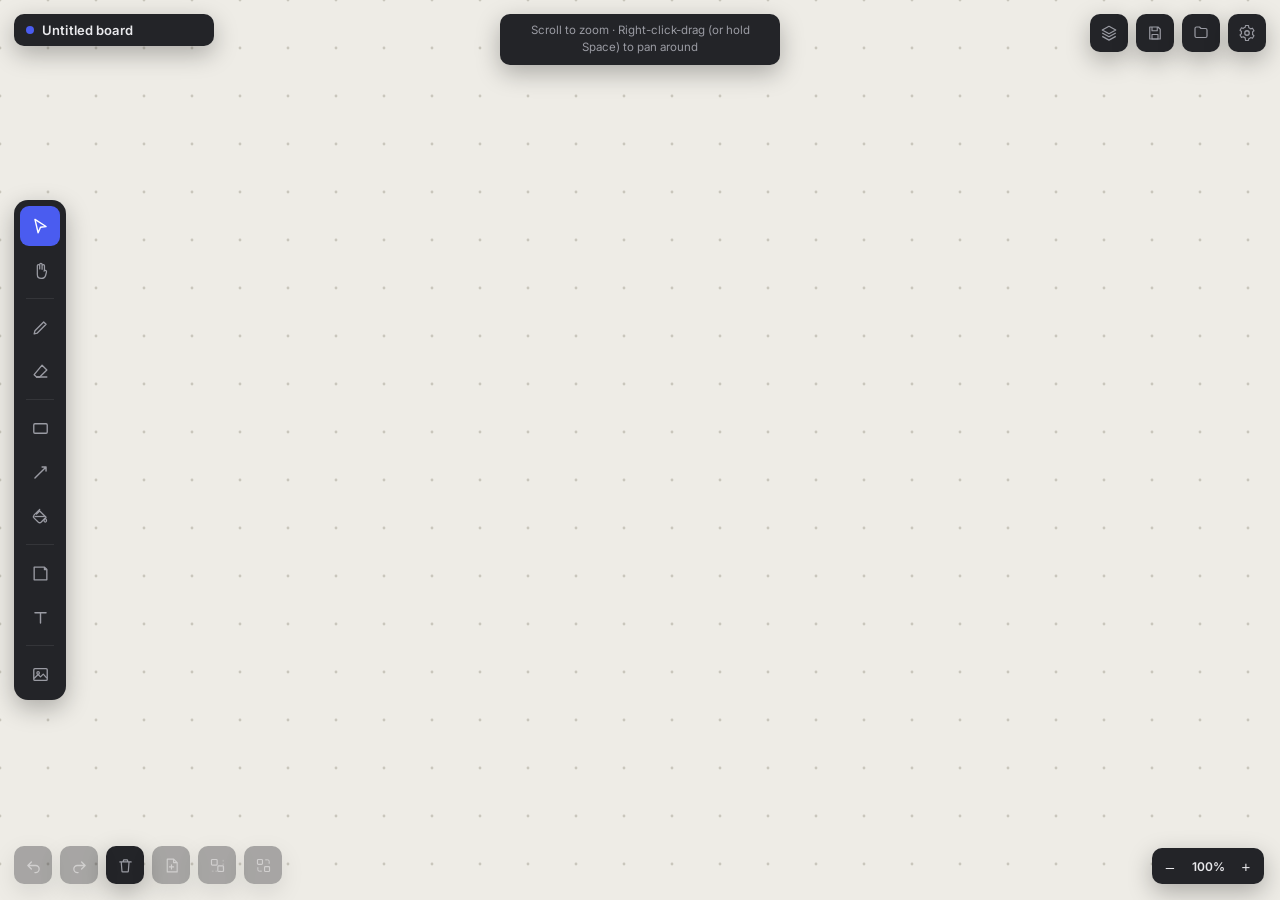
<file: index.html>
<!DOCTYPE html>
<html lang="en">
<head>
<meta charset="UTF-8">
<meta name="viewport" content="width=device-width, initial-scale=1.0">
<title>Bliteboard - Untitled board</title>
<link rel="preconnect" href="https://fonts.googleapis.com">
<link rel="preconnect" href="https://fonts.gstatic.com" crossorigin>
<link href="https://fonts.googleapis.com/css2?family=Inter:wght@400;500;600;700&display=swap" rel="stylesheet">
<link rel="stylesheet" href="style.css?v=20261016a">
</head>
<body>

<canvas id="board"></canvas>

<div class="brand"><span class="dot"></span><input type="text" id="boardNameInput" class="board-name-input" value="Untitled board" spellcheck="false" title="Click to rename this board"></div>

<div class="hint" id="hint">Scroll to zoom · Right-click-drag (or hold Space) to pan around</div>

<button class="settings-btn layers-btn" id="layersBtn" title="Layers">
  <svg viewBox="0 0 24 24" fill="none"><path d="M12 3l9 5-9 5-9-5 9-5Z" stroke="currentColor" stroke-width="1.6" stroke-linejoin="round"/><path d="M3 12l9 5 9-5" stroke="currentColor" stroke-width="1.6" stroke-linejoin="round"/><path d="M3 16.5l9 5 9-5" stroke="currentColor" stroke-width="1.6" stroke-linejoin="round"/></svg>
</button>
<div class="settings-panel layers-panel" id="layersPanel">
  <button class="layer-add-btn" id="addLayerBtn">+ Add layer</button>
  <div id="layersList" class="layers-list"></div>
</div>

<button class="settings-btn boards-btn" id="boardsBtn" title="Saved boards">
  <svg viewBox="0 0 24 24" fill="none"><path d="M5 4h11l3 3v13H5V4Z" stroke="currentColor" stroke-width="1.6" stroke-linejoin="round"/><path d="M8 4v5h7V4" stroke="currentColor" stroke-width="1.5" stroke-linejoin="round"/><path d="M8 14h8v6H8v-6Z" stroke="currentColor" stroke-width="1.5" stroke-linejoin="round"/></svg>
</button>
<div class="settings-panel boards-panel" id="boardsPanel">
  <button class="board-save-btn" id="newBoardBtn" title="Start a fresh, empty board">＋ New board</button>
  <button class="board-save-btn" id="saveBoardBtn">Save current board…</button>
  <div class="board-io-row">
    <button class="board-io-btn" id="exportBoardBtn" title="Download the current board as a .json file">⬇ Download</button>
    <button class="board-io-btn" id="importBoardBtn" title="Load a board from a .json file">⬆ Upload</button>
  </div>
  <input type="file" id="importBoardFile" accept="application/json,.json" hidden>
  <div id="boardsList" class="boards-list"></div>
</div>

<button class="settings-btn shapes-btn" id="shapesBtn" title="Saved shapes">
  <svg viewBox="0 0 24 24" fill="none"><path d="M4 6a2 2 0 0 1 2-2h4l2 2h6a2 2 0 0 1 2 2v8a2 2 0 0 1-2 2H6a2 2 0 0 1-2-2V6Z" stroke="currentColor" stroke-width="1.6" stroke-linejoin="round"/></svg>
</button>
<div class="settings-panel shapes-panel" id="shapesPanel">
  <div id="shapesGrid" class="shapes-grid"></div>
</div>

<button class="settings-btn" id="settingsBtn" title="Grid settings">
  <svg viewBox="0 0 24 24" fill="none"><path d="M12 15a3 3 0 1 0 0-6 3 3 0 0 0 0 6Z" stroke="currentColor" stroke-width="1.7"/><path d="M19.4 13.5a7.6 7.6 0 0 0 0-3l1.9-1.5-2-3.4-2.3.9a7.5 7.5 0 0 0-2.6-1.5L14 2h-4l-.4 2.4a7.5 7.5 0 0 0-2.6 1.5l-2.3-.9-2 3.4L4.6 10a7.6 7.6 0 0 0 0 3l-1.9 1.5 2 3.4 2.3-.9c.75.65 1.63 1.16 2.6 1.5L10 22h4l.4-2.4c.97-.34 1.85-.85 2.6-1.5l2.3.9 2-3.4-1.9-1.6Z" stroke="currentColor" stroke-width="1.5" stroke-linejoin="round"/></svg>
</button>
<div class="settings-panel" id="settingsPanel">
  <div class="style-row">
    <label>Background</label>
    <div class="segmented" id="bgModeToggle">
      <button class="seg-btn" data-value="light">Light</button>
      <button class="seg-btn" data-value="dark">Dark</button>
      <button class="seg-btn" data-value="custom">Custom</button>
    </div>
  </div>
  <div class="style-row">
    <label>Background color</label>
    <input type="color" id="bgColorInput" title="Pick any background color">
  </div>
  <div class="style-row">
    <label>Grid style</label>
    <div class="segmented" id="gridStyleToggle">
      <button class="seg-btn" data-value="dots">Dots</button>
      <button class="seg-btn" data-value="lines">Lines</button>
      <button class="seg-btn" data-value="none">None</button>
    </div>
  </div>
  <div class="style-row">
    <label>Grid color</label>
    <input type="color" id="gridColorInput">
  </div>
</div>

<div class="toolbar" id="toolbar">
  <button class="tool-btn" data-tool="select" title="Select">
    <span class="kbd">Select (V)</span>
    <svg viewBox="0 0 24 24" fill="none"><path d="M5 3L19 12L12 13L9 20L5 3Z" stroke="currentColor" stroke-width="1.8" stroke-linejoin="round"/></svg>
  </button>
  <button class="tool-btn" data-tool="pan" title="Pan">
    <span class="kbd">Pan (H / Space / Right-click)</span>
    <svg viewBox="0 0 24 24" fill="none"><path d="M8 11V6a1.5 1.5 0 0 1 3 0v4M11 10V4.5a1.5 1.5 0 0 1 3 0V10m0 .5V6a1.5 1.5 0 0 1 3 0v6m-9-1v6c0 3 2 5 5 5s5-2 5.5-4l1-4c.3-1.2-.5-2.3-1.5-2.3-.7 0-1.3.4-1.5 1" stroke="currentColor" stroke-width="1.6" stroke-linecap="round" stroke-linejoin="round"/></svg>
  </button>
  <div class="tool-sep"></div>
  <button class="tool-btn" data-tool="pen" title="Pen">
    <span class="kbd">Pen (P)</span>
    <svg viewBox="0 0 24 24" fill="none"><path d="M4 20l1-4L16 5l3 3L8 19l-4 1Z" stroke="currentColor" stroke-width="1.7" stroke-linejoin="round"/></svg>
  </button>
  <button class="tool-btn" data-tool="eraser" title="Eraser">
    <span class="kbd">Eraser (E)</span>
    <svg viewBox="0 0 24 24" fill="none"><path d="M14 4l6 6-9 9H7l-3-3 10-12Z" stroke="currentColor" stroke-width="1.7" stroke-linejoin="round"/><path d="M7 19h13" stroke="currentColor" stroke-width="1.7" stroke-linecap="round"/></svg>
  </button>
  <div class="tool-sep"></div>
  <button class="tool-btn" id="shapeToolBtn" data-group="shapes" title="Shapes">
    <span class="kbd">Shapes (R / O) — click to choose</span>
    <svg viewBox="0 0 24 24" fill="none" id="shapeToolIcon"></svg>
  </button>
  <button class="tool-btn" data-tool="line" title="Line / Arrow">
    <span class="kbd">Line (L)</span>
    <svg viewBox="0 0 24 24" fill="none"><path d="M5 19L19 5M19 5h-5M19 5v5" stroke="currentColor" stroke-width="1.8" stroke-linecap="round" stroke-linejoin="round"/></svg>
  </button>
  <button class="tool-btn" data-tool="fill" title="Fill">
    <span class="kbd">Fill (F) — select a shape or group first</span>
    <svg viewBox="0 0 24 24" fill="none"><path d="M11 3 4 10a3 3 0 0 0 0 4l5 5a3 3 0 0 0 4 0l6-6-8-8-4 4Z" stroke="currentColor" stroke-width="1.6" stroke-linejoin="round"/><path d="M4.5 12h13" stroke="currentColor" stroke-width="1.6"/><path d="M18 14c1 1.3 1.6 2.2 1.6 3.1 0 1-.7 1.9-1.6 1.9s-1.6-.9-1.6-1.9c0-.9.6-1.8 1.6-3.1Z" stroke="currentColor" stroke-width="1.6" stroke-linejoin="round"/></svg>
  </button>
  <div class="tool-sep"></div>
  <button class="tool-btn" data-tool="sticky" title="Sticky note">
    <span class="kbd">Sticky note (N)</span>
    <svg viewBox="0 0 24 24" fill="none"><path d="M4 4h13l3 3v13H4V4Z" stroke="currentColor" stroke-width="1.7" stroke-linejoin="round"/><path d="M17 4v3h3" stroke="currentColor" stroke-width="1.7" stroke-linejoin="round"/></svg>
  </button>
  <button class="tool-btn" data-tool="text" title="Text">
    <span class="kbd">Text (T)</span>
    <svg viewBox="0 0 24 24" fill="none"><path d="M5 6h14M12 6v13" stroke="currentColor" stroke-width="1.8" stroke-linecap="round"/></svg>
  </button>
  <div class="tool-sep"></div>
  <button class="tool-btn" id="imageToolBtn" title="Insert reference image">
    <span class="kbd">Insert image</span>
    <svg viewBox="0 0 24 24" fill="none"><rect x="3.5" y="4.5" width="17" height="15" rx="1.5" stroke="currentColor" stroke-width="1.7"/><circle cx="9" cy="10" r="1.6" stroke="currentColor" stroke-width="1.5"/><path d="M4.5 16.5 9 12l3 3 3.5-3.5L19.5 16" stroke="currentColor" stroke-width="1.6" stroke-linecap="round" stroke-linejoin="round"/></svg>
  </button>
</div>
<input type="file" id="imageFileInput" accept="image/*" hidden>

<div class="style-panel" id="stylePanel">
  <div class="panel-head" id="panelTitle">Properties</div>

  <!-- Each .panel-section hides itself automatically when none of its rows apply.
       To add a new control: put a .style-row (give it an id) inside the right
       section, then show/hide it with setDisplay('yourRowId', ...) in refreshStylePanel(). -->
  <div class="panel-section" data-section="appearance">
    <div class="section-label">Appearance</div>
    <div class="style-row" id="colorRow">
      <label>Color</label>
      <div class="swatches" id="swatches"></div>
      <input type="color" id="customColor" value="#232428">
    </div>
    <div class="style-row" id="thicknessRow">
      <label>Thickness</label>
      <input type="range" id="thicknessSlider" min="0.5" max="40" step="0.5" value="1.5">
      <input type="number" id="thicknessInput" min="0.5" max="40" step="0.5" value="1.5">
      <div class="thickness-preview" id="thicknessPreview"><div class="dot"></div></div>
    </div>
  </div>

  <div class="panel-section" data-section="text">
    <div class="section-label">Text</div>
    <div class="style-row" id="fontSizeRow">
      <label>Font size</label>
      <input type="range" id="fontSizeSlider" min="8" max="150" step="1" value="20">
      <input type="number" id="fontSizeInput" class="num-input" min="8" max="300" step="1" value="20" title="Type an exact size">
    </div>
  </div>

  <div class="panel-section" data-section="stroke">
    <div class="section-label">Line &amp; outline</div>
    <div class="style-row" id="lineStyleRow">
      <label>Ends</label>
      <div class="segmented" id="lineStyleToggle">
        <button class="seg-btn" data-value="plain">Line</button>
        <button class="seg-btn" data-value="arrow">Arrow</button>
      </div>
    </div>
    <div class="style-row" id="dashRow">
      <label>Pattern</label>
      <div class="segmented" id="dashToggle">
        <button class="seg-btn" data-value="solid">Solid</button>
        <button class="seg-btn" data-value="dashed">Dashed</button>
        <button class="seg-btn" data-value="dotted">Dotted</button>
      </div>
    </div>
    <div class="style-row" id="dashSizeRow">
      <label>Dash size</label>
      <input type="range" id="dashSizeSlider" min="0.3" max="4" step="0.1" value="1" title="Length of each dash">
    </div>
    <div class="style-row" id="dashGapRow">
      <label>Spacing</label>
      <input type="range" id="dashGapSlider" min="0.3" max="4" step="0.1" value="1" title="Space between dashes / dots">
    </div>
  </div>

  <div class="panel-section" data-section="shape">
    <div class="section-label">Shape</div>
    <div class="style-row" id="radiusRow">
      <label>Corners</label>
      <input type="range" id="radiusSlider" min="0" max="60" step="1" value="0">
    </div>
    <div class="style-row" id="labelSizeRow">
      <label>Text size</label>
      <input type="range" id="labelSizeSlider" min="8" max="72" step="1" value="14" title="Size of the text inside the shape">
      <input type="number" id="labelSizeVal" class="num-input" min="8" max="200" step="1" value="14" title="Type an exact size">
    </div>
    <div class="style-row" id="fillRow">
      <label>Fill</label>
      <input type="color" id="fillColorInput" value="#4a5cf0" title="Color inside the shape">
      <button class="seg-btn" id="fillNoneBtn" title="Remove the fill">None</button>
      <input type="range" id="fillOpacitySlider" min="0.05" max="1" step="0.05" value="0.6" title="Fill transparency">
    </div>
  </div>

  <div class="panel-section" data-section="arrange">
    <div class="section-label">Arrange</div>
    <div class="style-row" id="arrangeRow">
      <div class="seg" id="arrangeBtns">
        <button class="seg-btn" data-arrange="back" title="Send to back (Ctrl+[)">To back</button>
        <button class="seg-btn" data-arrange="backward" title="Send backward ([)">Back</button>
        <button class="seg-btn" data-arrange="forward" title="Bring forward (])">Forward</button>
        <button class="seg-btn" data-arrange="front" title="Bring to front (Ctrl+])">To front</button>
      </div>
    </div>
  </div>

  <div class="panel-section" data-section="image">
    <div class="section-label">Image</div>
    <div class="style-row" id="opacityRow">
      <label>Opacity</label>
      <input type="range" id="opacitySlider" min="0.1" max="1" step="0.05" value="0.6">
    </div>
    <div class="style-row" id="lockRow">
      <button class="seg-btn" id="lockToggleBtn">🔒 Lock image</button>
    </div>
  </div>
</div>

<div class="actions">
  <button class="action-btn" id="undoBtn" title="Undo (Ctrl+Z)">
    <svg viewBox="0 0 24 24" fill="none"><path d="M9 7L4 12l5 5M4 12h11a5 5 0 0 1 0 10h-1" stroke="currentColor" stroke-width="1.8" stroke-linecap="round" stroke-linejoin="round"/></svg>
  </button>
  <button class="action-btn" id="redoBtn" title="Redo (Ctrl+Shift+Z)">
    <svg viewBox="0 0 24 24" fill="none"><path d="M15 7l5 5-5 5M20 12H9a5 5 0 0 0 0 10h1" stroke="currentColor" stroke-width="1.8" stroke-linecap="round" stroke-linejoin="round"/></svg>
  </button>
  <button class="action-btn" id="clearBtn" title="Clear board">
    <svg viewBox="0 0 24 24" fill="none"><path d="M4 7h16M9 7V5a1 1 0 0 1 1-1h4a1 1 0 0 1 1 1v2m2 0-1 13a1 1 0 0 1-1 1H8a1 1 0 0 1-1-1L6 7" stroke="currentColor" stroke-width="1.7" stroke-linecap="round" stroke-linejoin="round"/></svg>
  </button>
  <button class="action-btn" id="saveShapeBtn" title="Save selection as a reusable shape">
    <svg viewBox="0 0 24 24" fill="none"><path d="M6 3h9l5 5v13H6V3Z" stroke="currentColor" stroke-width="1.6" stroke-linejoin="round"/><path d="M15 3v5h5" stroke="currentColor" stroke-width="1.6" stroke-linejoin="round"/><path d="M12 11v6M9 14h6" stroke="currentColor" stroke-width="1.6" stroke-linecap="round"/></svg>
  </button>
  <button class="action-btn" id="groupBtn" title="Group selection (Ctrl+G)">
    <svg viewBox="0 0 24 24" fill="none"><rect x="3.5" y="3.5" width="8" height="8" rx="1.2" stroke="currentColor" stroke-width="1.6"/><rect x="12.5" y="12.5" width="8" height="8" rx="1.2" stroke="currentColor" stroke-width="1.6"/><path d="M4 20h16M20 4v16M4 4v0M20 20v0" stroke="currentColor" stroke-width="1.3" stroke-dasharray="2.5 2.5" opacity="0.6"/></svg>
  </button>
  <button class="action-btn" id="ungroupBtn" title="Ungroup selection (Ctrl+Shift+G)">
    <svg viewBox="0 0 24 24" fill="none"><rect x="3.5" y="3.5" width="7" height="7" rx="1.2" stroke="currentColor" stroke-width="1.6"/><rect x="13.5" y="13.5" width="7" height="7" rx="1.2" stroke="currentColor" stroke-width="1.6"/><path d="M4 15v3a2 2 0 0 0 2 2h3M20 9V6a2 2 0 0 0-2-2h-3" stroke="currentColor" stroke-width="1.4" stroke-linecap="round"/></svg>
  </button>
</div>

<div class="zoom-ctrl">
  <button id="zoomOut">–</button>
  <span class="zoom-pct" id="zoomPct" title="Reset to 100%">100%</span>
  <button id="zoomIn">+</button>
</div>

<script src="stdshapes.js?v=20261016a"></script>
<script src="shapes.js?v=20261016a"></script>
<script src="boards.js?v=20261016a"></script>
<script src="layers.js?v=20261016a"></script>
<script src="script.js?v=20261016a"></script>
</body>
</html>
</file>
<file: style.css>
:root{
    --bg: #eeece6;
    --dot: #c9c6bc;
    --panel: #232428;
    --panel-text: #e9e9ec;
    --panel-text-dim: #9a9ba3;
    --panel-hover: #34353b;
    --panel-active: #4a5cf0;
    --accent: #4a5cf0;
    --accent-contrast: #ffffff;
    --border: rgba(255,255,255,0.08);
    --sticky-yellow: #fde68a;
    --sticky-pink: #fbcfe8;
    --sticky-blue: #bfdbfe;
    --sticky-green: #bbf7d0;
    --danger: #e5484d;
    --shadow: 0 8px 24px rgba(0,0,0,0.28);
  }
  /* --bg and --dot are set by the app itself (Settings -> Background), so the
     board no longer changes with the computer's light/dark mode. These two are
     just the first-paint defaults before that runs. */

  *{ box-sizing: border-box; }
  html, body{
    margin:0; padding:0; width:100%; height:100%; overflow:hidden;
    font-family:'Inter', -apple-system, BlinkMacSystemFont, "Segoe UI", sans-serif;
    background: var(--bg);
    -webkit-user-select:none; user-select:none;
  }
  #board{
    position:absolute; inset:0; width:100%; height:100%; display:block; touch-action:none;
    cursor: default;
  }
  #board.tool-pan{ cursor: grab; }
  #board.tool-pan.panning{ cursor: grabbing; }
  #board.tool-pen, #board.tool-eraser{ cursor: crosshair; }
  #board.tool-rect, #board.tool-ellipse, #board.tool-shape, #board.tool-line{ cursor: crosshair; }
  #board.tool-sticky, #board.tool-text{ cursor: copy; }

  /* Top-left brand / title */
  .brand{
    position:fixed; top:14px; left:14px; z-index:5;
    display:flex; align-items:center; gap:8px;
    padding:8px 12px; border-radius:10px;
    background: var(--panel); color: var(--panel-text);
    box-shadow: var(--shadow);
    font-size:13px; font-weight:600; letter-spacing:0.01em;
  }
  .brand .dot{ width:8px; height:8px; border-radius:50%; background: var(--accent); }
  .board-name-input{
    background:transparent; border:none; outline:none; color:inherit;
    font:inherit; font-weight:600; font-size:13px; letter-spacing:0.01em;
    padding:3px 5px; margin:-3px -5px; border-radius:6px; cursor:text;
    width:170px;
  }
  .board-name-input:hover{ background: rgba(255,255,255,0.08); }
  .board-name-input:focus{ background: rgba(255,255,255,0.14); cursor:text; }

  /* Left toolbar */
  .toolbar{
    position:fixed; top:50%; left:14px; transform:translateY(-50%);
    z-index:5; display:flex; flex-direction:column; gap:4px;
    background: var(--panel); padding:6px; border-radius:14px;
    box-shadow: var(--shadow);
  }
  .tool-btn{
    width:40px; height:40px; border-radius:9px; border:none;
    background:transparent; color: var(--panel-text-dim);
    display:flex; align-items:center; justify-content:center;
    cursor:pointer; position:relative; transition: background .12s, color .12s;
  }
  .tool-btn:hover{ background: var(--panel-hover); color: var(--panel-text); }
  .tool-btn.active{ background: var(--panel-active); color: var(--accent-contrast); }
  .tool-btn svg{ width:19px; height:19px; }
  .tool-sep{ height:1px; background: var(--border); margin:4px 6px; }

  .tool-btn .kbd{
    position:absolute; left:48px; top:50%; transform:translateY(-50%);
    background:#111214; color:#fff; font-size:11px; padding:5px 8px;
    border-radius:6px; white-space:nowrap; opacity:0; pointer-events:none;
    transition:opacity .1s; box-shadow: var(--shadow);
  }
  .tool-btn:hover .kbd{ opacity:1; }

  /* Properties panel (docked right, under the top-right buttons). Sections
     hide themselves when empty; the panel scrolls if it ever grows tall, so
     new controls can simply be added as more rows. */
  .style-panel{
    position:fixed; top:64px; right:14px; z-index:5; display:none;
    flex-direction:column; gap:12px; width:276px;
    max-height:calc(100vh - 64px - 76px); overflow-y:auto; overscroll-behavior:contain;
    background: var(--panel); color: var(--panel-text);
    padding:12px 14px 14px; border-radius:12px; box-shadow: var(--shadow);
    font-size:12px; scrollbar-width:thin;
  }
  .style-panel.show{ display:flex; }
  .panel-head{
    font-size:13px; font-weight:600; letter-spacing:0.01em;
    padding-bottom:2px;
  }
  .panel-section{
    display:flex; flex-direction:column; gap:8px;
    padding-top:10px; border-top:1px solid var(--border);
  }
  .panel-head + .panel-section{ border-top:none; padding-top:0; }
  .section-label{
    font-size:10px; font-weight:600; letter-spacing:0.08em; text-transform:uppercase;
    color: var(--panel-text-dim); opacity:0.75;
  }
  .style-row{ display:flex; align-items:center; gap:8px; }
  .style-row label{ color: var(--panel-text-dim); font-weight:500; }
  .style-panel .style-row{ min-height:28px; }
  .style-panel .style-row > label{ width:62px; flex:none; }
  .style-panel .style-row > input[type="range"]{ flex:1; min-width:0; width:auto; }
  .style-panel .seg-btn{ padding:6px 9px; }
  .style-panel #lockRow .seg-btn{ width:100%; padding:8px 12px; }
  .style-panel .swatches{ flex-wrap:wrap; flex:1; }
  .swatches{ display:flex; gap:6px; }
  .swatch{
    width:20px; height:20px; border-radius:50%; cursor:pointer;
    border:2px solid transparent; box-shadow: inset 0 0 0 1px rgba(0,0,0,0.15);
  }
  .swatch.selected{ border-color: #fff; box-shadow: 0 0 0 2px var(--accent); }
  input[type="range"]{
    -webkit-appearance:none; width:100px; height:4px; border-radius:2px;
    background: #45464d; outline:none;
  }
  input[type="range"]::-webkit-slider-thumb{
    -webkit-appearance:none; width:16px; height:16px; border-radius:50%;
    background:#fff; cursor:pointer; box-shadow: 0 1px 3px rgba(0,0,0,0.4);
  }
  .thickness-preview{
    width:28px; height:28px; border-radius:6px; background:#2e2f35;
    display:flex; align-items:center; justify-content:center;
  }
  .thickness-preview .dot{ border-radius:50%; background: currentColor; }
  input[type="number"]{
    width:42px; background:#2e2f35; color: var(--panel-text); border:1px solid var(--border);
    border-radius:6px; padding:4px 5px; font-size:12px; text-align:center;
    -moz-appearance:textfield;
  }
  input[type="number"]::-webkit-inner-spin-button,
  input[type="number"]::-webkit-outer-spin-button{
    -webkit-appearance:none; margin:0;
  }
  input[type="color"]{
    width:26px; height:26px; border:none; border-radius:50%; padding:0; cursor:pointer;
    background:none;
  }
  input[type="color"]::-webkit-color-swatch-wrapper{ padding:0; border-radius:50%; }
  input[type="color"]::-webkit-color-swatch{ border:2px solid rgba(255,255,255,0.4); border-radius:50%; }

  /* Bottom-right zoom control */
  .zoom-ctrl{
    position:fixed; bottom:16px; right:16px; z-index:5;
    display:flex; align-items:center; gap:2px;
    background: var(--panel); color: var(--panel-text);
    border-radius:10px; box-shadow: var(--shadow); padding:4px;
    font-size:12px; font-weight:600;
  }
  .zoom-ctrl button{
    width:28px; height:28px; border:none; background:transparent; color:inherit;
    border-radius:7px; cursor:pointer; font-size:15px; display:flex; align-items:center; justify-content:center;
  }
  .zoom-ctrl button:hover{ background: var(--panel-hover); }
  .zoom-pct{ min-width:44px; text-align:center; cursor:pointer; }

  /* Bottom-left action buttons */
  .actions{
    position:fixed; bottom:16px; left:14px; z-index:5;
    display:flex; gap:8px;
  }
  .action-btn{
    background: var(--panel); color: var(--panel-text-dim);
    border:none; border-radius:10px; box-shadow: var(--shadow);
    width:38px; height:38px; display:flex; align-items:center; justify-content:center;
    cursor:pointer;
  }
  .action-btn:hover{ color: var(--panel-text); background: var(--panel-hover); }
  .action-btn:disabled{ opacity:0.35; cursor:default; }
  .action-btn:disabled:hover{ background: var(--panel); color: var(--panel-text-dim); }
  .action-btn svg{ width:17px; height:17px; }

  .settings-btn{
    position:fixed; top:14px; right:14px; z-index:6;
    width:38px; height:38px; border-radius:10px; border:none;
    background: var(--panel); color: var(--panel-text-dim);
    display:flex; align-items:center; justify-content:center;
    cursor:pointer; box-shadow: var(--shadow);
  }
  .settings-btn:hover, .settings-btn.active{ color: var(--panel-text); background: var(--panel-hover); }
  .settings-btn svg{ width:18px; height:18px; }

  .settings-panel{
    position:fixed; top:58px; right:14px; z-index:6; display:none;
    flex-direction:column; gap:12px; min-width:200px;
    background: var(--panel); color: var(--panel-text);
    padding:14px; border-radius:12px; box-shadow: var(--shadow);
    font-size:12px;
  }
  .settings-panel.show{ display:flex; }
  .settings-panel .style-row{ justify-content:space-between; }
  .settings-panel label{ color: var(--panel-text-dim); font-weight:500; }
  .segmented{ display:flex; background:#2e2f35; border-radius:8px; padding:2px; }
  .seg-btn{
    border:none; background:transparent; color: var(--panel-text-dim);
    font-size:11.5px; font-weight:600; padding:6px 10px; border-radius:6px; cursor:pointer;
  }
  .seg-btn.active{ background: var(--accent); color:#fff; }

  .shapes-btn{ right:60px; }
  .shapes-panel{
    right:60px; width:212px; max-height:300px; overflow-y:auto;
  }
  .shapes-grid{
    display:grid; grid-template-columns: repeat(3, 1fr); gap:8px;
  }
  .shape-cell{
    position:relative; cursor:pointer; border-radius:8px; overflow:hidden;
    border:1px solid var(--border); line-height:0; transition: outline .1s;
    outline: 2px solid transparent;
  }
  .shape-cell:hover{ outline-color: var(--accent); }
  .shape-thumb{ display:block; width:100%; height:auto; }
  .shape-delete{
    position:absolute; top:3px; right:3px; width:16px; height:16px; border-radius:50%;
    background:rgba(0,0,0,0.6); color:#fff; border:none; font-size:11px; line-height:1;
    cursor:pointer; display:flex; align-items:center; justify-content:center; padding:0;
  }
  .shape-delete:hover{ background: var(--danger); }
  .shapes-empty{ color: var(--panel-text-dim); font-size:11.5px; line-height:1.5; padding:2px; }

  .boards-btn{ right:106px; }
  .boards-panel{
    right:106px; width:250px; max-height:340px; overflow-y:auto;
  }
  .board-save-btn{
    width:100%; padding:9px 10px; margin-bottom:10px; border:none; border-radius:8px;
    background: var(--accent); color:#fff; font-weight:600; font-size:12px; cursor:pointer;
  }
  .board-save-btn:hover{ filter:brightness(1.1); }
  .board-io-row{ display:flex; gap:6px; margin-bottom:10px; }
  .board-io-btn{
    flex:1; padding:7px 6px; border:1px solid var(--border); border-radius:8px;
    background:transparent; color: var(--panel-text); font-size:11.5px; font-weight:600;
    cursor:pointer;
  }
  .board-io-btn:hover{ background: var(--panel-hover); }
  .board-io-btn:disabled{ opacity:0.4; cursor:default; }
  .board-io-btn:disabled:hover{ background:transparent; }
  .boards-list{ display:flex; flex-direction:column; gap:6px; }
  .board-row{
    display:flex; align-items:center; gap:8px; padding:6px; border-radius:8px;
    cursor:pointer; border:1px solid var(--border);
  }
  .board-row:hover{ background: var(--panel-hover); }
  .board-thumb{ width:40px; height:40px; border-radius:6px; flex-shrink:0; }
  .board-name{
    flex:1; font-size:12px; font-weight:500; overflow:hidden;
    text-overflow:ellipsis; white-space:nowrap;
  }
  .board-actions{ display:flex; gap:2px; }
  .board-icon-btn{
    width:22px; height:22px; border:none; background:transparent; color: var(--panel-text-dim);
    cursor:pointer; display:flex; align-items:center; justify-content:center;
    border-radius:5px; font-size:13px;
  }
  .board-icon-btn:hover{ color: var(--panel-text); background: rgba(255,255,255,0.1); }
  .boards-empty{ color: var(--panel-text-dim); font-size:11.5px; line-height:1.5; padding:2px; }

  .layers-btn{ right:152px; }
  .layers-panel{
    right:152px; width:230px; max-height:360px; overflow-y:auto;
  }
  .layer-add-btn{
    width:100%; padding:8px 10px; margin-bottom:10px; border:1px dashed var(--border); border-radius:8px;
    background:transparent; color: var(--panel-text); font-size:12px; font-weight:600; cursor:pointer;
  }
  .layer-add-btn:hover{ background: var(--panel-hover); }
  .layers-list{ display:flex; flex-direction:column; gap:4px; }
  .layer-row{
    display:flex; align-items:center; gap:6px; padding:6px; border-radius:8px;
    cursor:pointer; border:1px solid transparent;
  }
  .layer-row:hover{ background: var(--panel-hover); }
  .layer-row.active{ border-color: var(--accent); background: rgba(74,92,240,0.12); }
  .layer-row.dimmed{ opacity:0.5; }
  .layer-icon-btn{
    width:22px; height:22px; border:none; background:transparent; color: var(--panel-text-dim);
    cursor:pointer; display:flex; align-items:center; justify-content:center;
    border-radius:5px; font-size:13px; flex-shrink:0;
  }
  .layer-icon-btn:hover{ color: var(--panel-text); background: rgba(255,255,255,0.1); }
  .layer-name{
    flex:1; font-size:12px; font-weight:500; overflow:hidden;
    text-overflow:ellipsis; white-space:nowrap;
  }
  .layer-reorder{ display:flex; flex-direction:column; }
  .layer-reorder button{
    width:16px; height:12px; border:none; background:transparent; color: var(--panel-text-dim);
    cursor:pointer; font-size:9px; line-height:1; display:flex; align-items:center; justify-content:center;
  }
  .layer-reorder button:hover{ color: var(--panel-text); }
  .layer-reorder button:disabled{ opacity:0.25; cursor:default; }

  .hint{
    position:fixed; top:14px; left:50%; transform:translateX(-50%); z-index:5;
    background: var(--panel); color: var(--panel-text-dim);
    padding:8px 12px; border-radius:10px; font-size:11.5px; box-shadow: var(--shadow);
    max-width:280px; line-height:1.5; text-align:center;
    pointer-events:none; /* never let a lingering hint block clicks on anything beneath it */
  }

  .toast{
    position:fixed; bottom:24px; left:50%; transform:translate(-50%, 12px);
    z-index:30; background: var(--panel); color: var(--panel-text);
    padding:11px 18px; border-radius:11px; box-shadow: var(--shadow);
    font-size:13px; font-weight:500; max-width:360px; text-align:center;
    opacity:0; transition: opacity .2s, transform .2s; pointer-events:none;
  }
  .toast.show{ opacity:1; transform:translate(-50%, 0); }
  .toast-warn{ border:1px solid var(--danger); }

  /* editing overlay inputs */
  .edit-input{
    position:absolute; z-index:20; resize:none; border:2px solid var(--accent);
    outline:none; font-family:inherit; background:transparent; padding:4px 6px;
    border-radius:4px;
  }

  /* in-app text prompt dialog */
  .modal-overlay{
    position:fixed; inset:0; z-index:100; background:rgba(0,0,0,0.35);
    display:flex; align-items:center; justify-content:center;
  }
  .modal-box{
    background: var(--panel); color: var(--panel-text); border-radius:14px;
    padding:18px; width:320px; max-width:90vw; box-shadow: var(--shadow);
    display:flex; flex-direction:column; gap:12px; font-size:13px;
  }
  .modal-msg{ font-weight:600; }
  .modal-input{
    background:#2e2f35; color: var(--panel-text); border:1px solid var(--border);
    border-radius:8px; padding:9px 10px; font:inherit; outline:none;
    -webkit-user-select:text; user-select:text;
  }
  .modal-input:focus{ border-color: var(--accent); }
  .modal-actions{ display:flex; justify-content:flex-end; gap:8px; }
  .modal-btn{
    border:none; border-radius:8px; padding:8px 14px; font-weight:600; font-size:12px;
    cursor:pointer; background:#2e2f35; color: var(--panel-text);
  }
  .modal-btn:hover{ background: var(--panel-hover); }
  .modal-btn.primary{ background: var(--accent); color:#fff; }

  /* Shapes flyout (opens beside the toolbar's Shapes tab) */
  .shape-flyout{
    position:fixed; z-index:7; display:none;
    grid-template-columns: repeat(4, 40px); gap:4px; padding:8px;
    background: var(--panel); border-radius:12px; box-shadow: var(--shadow);
  }
  .shape-flyout.show{ display:grid; }
  .shape-pick{
    width:40px; height:40px; border:none; border-radius:9px; background:transparent;
    color: var(--panel-text-dim); cursor:pointer; display:flex; align-items:center; justify-content:center;
  }
  .shape-pick:hover{ background: var(--panel-hover); color: var(--panel-text); }
  .shape-pick.active{ background: var(--panel-active); color: var(--accent-contrast); }
  .shape-pick svg{ width:22px; height:22px; }
  .style-row .val{ min-width:22px; text-align:right; font-size:12px; color: var(--panel-text-dim); }
  .num-input{ width:52px; padding:4px 6px; border-radius:7px; border:1px solid var(--panel-hover); background:transparent; color:var(--panel-text); font-size:12px; text-align:right; }
  #arrangeBtns{ display:flex; width:100%; gap:2px; }
  #arrangeBtns .seg-btn{ flex:1; padding:5px 2px; font-size:11px; }
</file>
